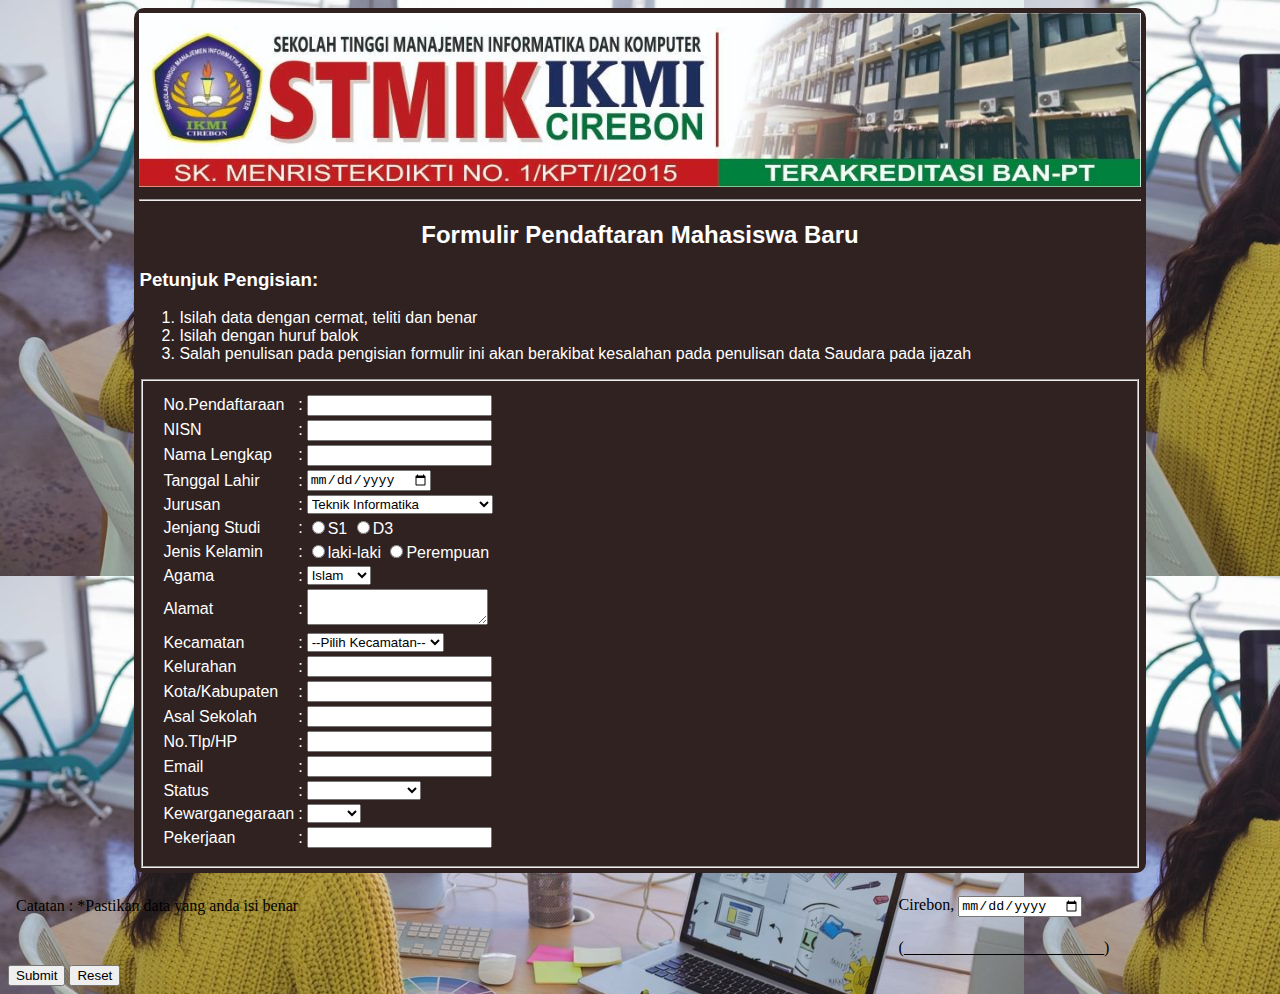
<file: index.html>
<!DOCTYPE html>
<html>
    <head>
        <title>formulir pendaftaraan mahasiswa baru</title>
        <link rel="stylesheet" href="style2.css">
    </head>
    <body>
        <div class="wrap">
        <div class="container">
        <img src="image/kopsurat1.jpg" width="100%">
        <hr>
        <h2 align="center">Formulir Pendaftaran Mahasiswa Baru</h2>
        <h3>Petunjuk Pengisian:</h3>
        <ol>
          <li>Isilah data dengan cermat, teliti dan benar</li>
          <li>Isilah dengan huruf balok</li>
          <li>
            Salah penulisan pada pengisian formulir ini akan berakibat kesalahan
            pada penulisan data Saudara pada ijazah
          </li>
        </ol>
        <form action="" method="">
           <fieldset>
            <table border="0" align="center">
                <tbody><tr>
                    <td>No.Pendaftaraan</td>
                    <td>:</td>
                    <td><input type="text" name=""></td>
                </tr>
                <tr>
                    <td>NISN</td>
                    <td>:</td>
                    <td><input type="NISN"/td>
                </tr>
                <tr> <td>Nama Lengkap</td>
                    <td>:</td>
                    <td><input type="text" name="Nama_Lengkap"></td>
                </tr>
                <tr>
                    <td>Tanggal Lahir</td>
                    <td>:</td>
                    <td><input type="date" name="tanggal_lahir"></td>
                </tr>
                <tr>
                    <td>Jurusan</td>
                    <td>:</td>
                    <td>
                        <select name="Jurusan">
                        <option>Teknik Informatika</option>
                        <option>Rekayasa Perangkat Lunak</option>
                        <option>Manajemen Informatika</option>
                        <option>Sistem Informasi</option>
                        <option>Komputerisasi Akutansi</option>
                    </td>
                </tr>
                <tr>
                    <td>Jenjang Studi</td>
                    <td>:</td>
                    <td>
                        <input type="radio" name="jk" value="S1">S1
                        <input type="radio" name="jk" value="D3">D3
                    </td>
                </tr>
                <tr>
                    <td>Jenis Kelamin</td>
                    <td>:</td>
                    <td>
                        <input type="radio" name="jk" value="laki-laki">laki-laki
                        <input type="radio" name="jk" value="Perempuan">Perempuan
                    </td>
                </tr>
                <tr>
                    <td>Agama</td>
                    <td>:</td>
                    <td>
                        <select name="Agama">
                        <option>Islam</option>
                        <option>Kristen</option>
                        <option>Katolik</option>
                        <option>Hindu</option>
                        <option>Budha</option>
                    </section>
                </td>
                </tr>
                <tr>
                    <td>Alamat</td>
                    <td>:</td>
                    <td><textarea name="alamat"></textarea></td>
                </tr>
                <tr>
                    <td>Kecamatan</td>
                    <td>:</td>
                    <td>
                        <select name="Kecamatan">
                            <option>--Pilih Kecamatan--</option>>
                            <option>Arjawinangun</option>
                            <option>Astanajapura</option>
                            <option>Babakan</option>
                            <option>Beber</option>
                            <option>Ciledug</option>
                            <option>Ciwaringin</option>
                            <option>Depok</option>
                            <option>Dukupuntang</option>
                            <option>Gebang</option>
                            <option>Gegesik</option>
                            <option>Gempol</option>
                            <option>Greged</option>
                            <option>Gunung Jati</option>
                            <option>Jamblang</option>
                            <option>Kaliwedi</option>
                            <option>Kapetakan</option>
                            <option>Karangsembung</option>
                            <option>Karangwareng</option>
                            <option>Kedawung</option>
                            <option>Klangenan</option>
                            <option>Lemah abang</option>
                            <option>Losari</option>
                            <option>Mundu</option>
                            <option>Pabedilan</option>
                            <option>Pabuaran</option>
                            <option>Palimanan</option>
                            <option>Pangenan</option>
                            <option>Panguragan</option>
                            <option>Pasaleman</option>
                            <option>Plered</option>
                            <option>Plumbon</option>
                            <option>Sedong</option>
                            <option>Sumber</option>
                            <option>Suranenggala</option>
                            <option>Susukan</option>
                            <option>Susukan Lebak</option>
                            <option>Talun</option>
                            <option>Tengah Tani</option>
                            <option>Waled</option>
                            <option>Weru</option>
                        </select>
                    </td>
                </tr>
                <tr>
                    <td>Kelurahan</td>
                    <td>:</td>
                    <td><input type="text" name=""></td>
                </tr>
                <tr>
                    <td>Kota/Kabupaten</td>
                    <td>:</td>
                    <td><input type="text" name=""></td>
                </tr>
                <tr>
                    <td>Asal Sekolah</td>
                    <td>:</td>
                    <td><input type="Asal_sekolah"></td>
                </tr>     
                <tr>
                    <td>No.Tlp/HP</td>
                    <td>:</td>
                    <td><input type="No.Tlp/HP"></td>
                </tr>
                <tr>
                    <td>Email</td>
                    <td>:</td>
                    <td><input type="text" name="email"></td>
                </tr>
                <tr>
                    <td>Status</td>
                    <td>:</td>
                    <td>
                        <select name="Status" id="Status">
                            <option></option>
                            <option>Menikah</option>
                            <option>Belum Menikah</option>
                        </select>
                    </td>
                </tr>
                <tr>
                    <td>Kewarganegaraan</td>
                    <td>:</td>
                    <td>
                        <select name="Kewarganegaraan" id="Kewarganegaraan">
                            <option></option>
                            <option>WNI</option>
                            <option>WNA</option>
                        </select>
                    </td>
                </tr>
                <tr>
                    <td>Pekerjaan</td>
                    <td>:</td>
                    <td><input type="text" name=""></td>
                </tr>
            </fiedshet>
    </table>
    </form>
            </div>
            </div>
            <table width="100%">
                <tbody><tr>
                    <td>
                        <p>Catatan : *Pastikan data yang anda isi benar </p>
                    </td>
                    <td>Cirebon, <input type="date" name="tanggal" id="tanggal"></td>
                </tr>
                <tr></tr>
                <tr></tr>
                <tr>
                    <td width="70%"></td>
                    <td>(_________________________)</td>
                </tr>
              </tbody></table>
            </form>
            <input type="Submit" value="Submit">
            <input type="Reset" value="Reset">
    </body>
</html>
</file>
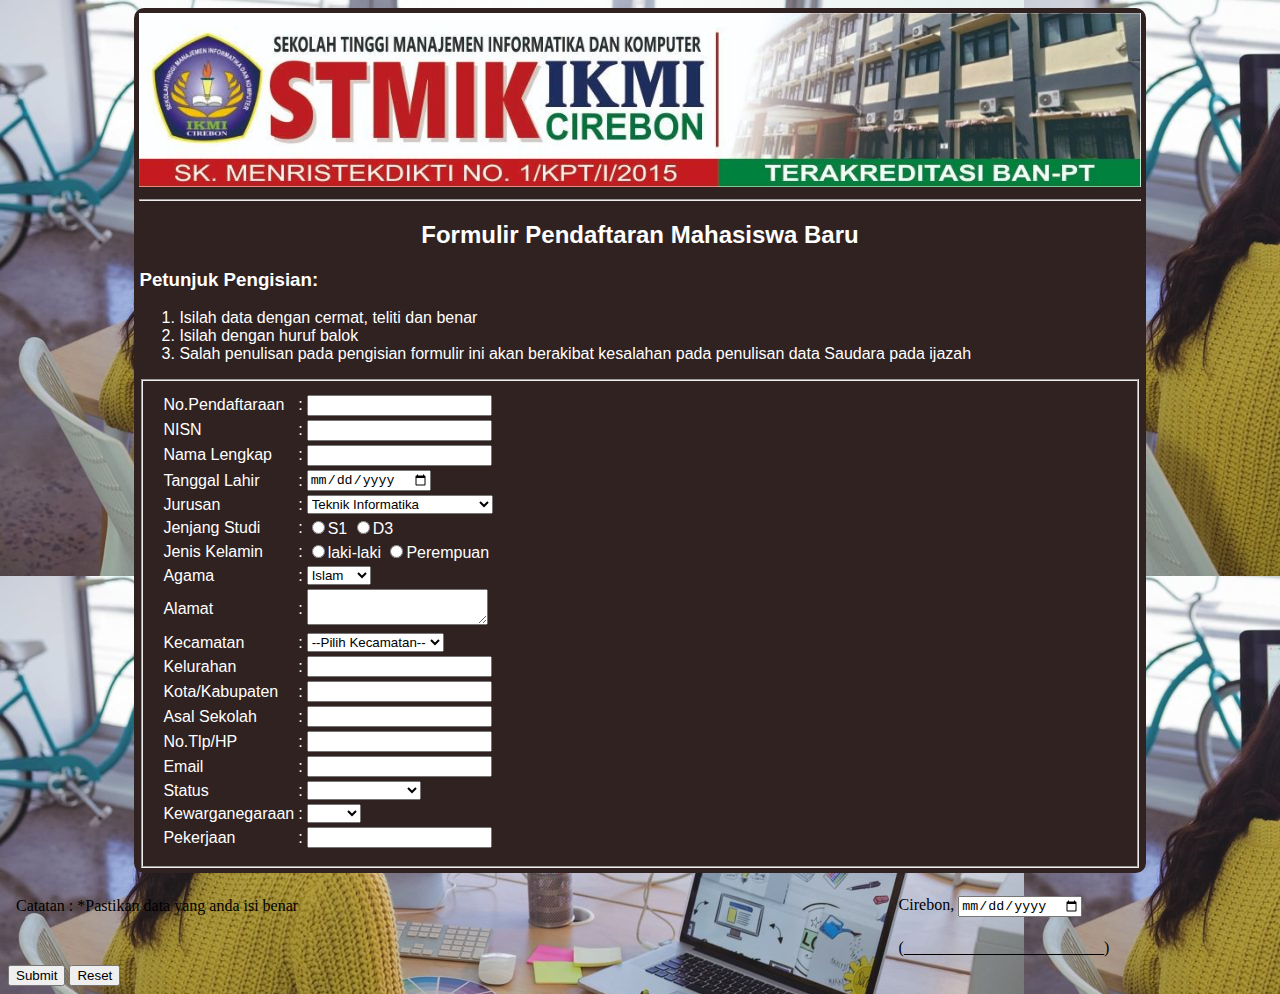
<file: formulir2.html>
<!DOCTYPE html>
<html>
    <head>
        <title>formulir pendaftaraan mahasiswa baru</title>
        <link rel="stylesheet" href="style2.css">
    </head>
    <body>
        <div class="wrap">
        <div class="container">
        <img src="image/kopsurat1.jpg" width="100%">
        <hr>
        <h2 align="center">Formulir Pendaftaran Mahasiswa Baru</h2>
        <h3>Petunjuk Pengisian:</h3>
        <ol>
          <li>Isilah data dengan cermat, teliti dan benar</li>
          <li>Isilah dengan huruf balok</li>
          <li>
            Salah penulisan pada pengisian formulir ini akan berakibat kesalahan
            pada penulisan data Saudara pada ijazah
          </li>
        </ol>
        <form action="" method="">
           <fieldset>
            <table border="0" align="center">
                <tbody><tr>
                    <td>No.Pendaftaraan</td>
                    <td>:</td>
                    <td><input type="text" name=""></td>
                </tr>
                <tr>
                    <td>NISN</td>
                    <td>:</td>
                    <td><input type="NISN"/td>
                </tr>
                <tr> <td>Nama Lengkap</td>
                    <td>:</td>
                    <td><input type="text" name="Nama_Lengkap"></td>
                </tr>
                <tr>
                    <td>Tanggal Lahir</td>
                    <td>:</td>
                    <td><input type="date" name="tanggal_lahir"></td>
                </tr>
                <tr>
                    <td>Jurusan</td>
                    <td>:</td>
                    <td>
                        <select name="Jurusan">
                        <option>Teknik Informatika</option>
                        <option>Rekayasa Perangkat Lunak</option>
                        <option>Manajemen Informatika</option>
                        <option>Sistem Informasi</option>
                        <option>Komputerisasi Akutansi</option>
                    </td>
                </tr>
                <tr>
                    <td>Jenjang Studi</td>
                    <td>:</td>
                    <td>
                        <input type="radio" name="jk" value="S1">S1
                        <input type="radio" name="jk" value="D3">D3
                    </td>
                </tr>
                <tr>
                    <td>Jenis Kelamin</td>
                    <td>:</td>
                    <td>
                        <input type="radio" name="jk" value="laki-laki">laki-laki
                        <input type="radio" name="jk" value="Perempuan">Perempuan
                    </td>
                </tr>
                <tr>
                    <td>Agama</td>
                    <td>:</td>
                    <td>
                        <select name="Agama">
                        <option>Islam</option>
                        <option>Kristen</option>
                        <option>Katolik</option>
                        <option>Hindu</option>
                        <option>Budha</option>
                    </section>
                </td>
                </tr>
                <tr>
                    <td>Alamat</td>
                    <td>:</td>
                    <td><textarea name="alamat"></textarea></td>
                </tr>
                <tr>
                    <td>Kecamatan</td>
                    <td>:</td>
                    <td>
                        <select name="Kecamatan">
                            <option>--Pilih Kecamatan--</option>>
                            <option>Arjawinangun</option>
                            <option>Astanajapura</option>
                            <option>Babakan</option>
                            <option>Beber</option>
                            <option>Ciledug</option>
                            <option>Ciwaringin</option>
                            <option>Depok</option>
                            <option>Dukupuntang</option>
                            <option>Gebang</option>
                            <option>Gegesik</option>
                            <option>Gempol</option>
                            <option>Greged</option>
                            <option>Gunung Jati</option>
                            <option>Jamblang</option>
                            <option>Kaliwedi</option>
                            <option>Kapetakan</option>
                            <option>Karangsembung</option>
                            <option>Karangwareng</option>
                            <option>Kedawung</option>
                            <option>Klangenan</option>
                            <option>Lemah abang</option>
                            <option>Losari</option>
                            <option>Mundu</option>
                            <option>Pabedilan</option>
                            <option>Pabuaran</option>
                            <option>Palimanan</option>
                            <option>Pangenan</option>
                            <option>Panguragan</option>
                            <option>Pasaleman</option>
                            <option>Plered</option>
                            <option>Plumbon</option>
                            <option>Sedong</option>
                            <option>Sumber</option>
                            <option>Suranenggala</option>
                            <option>Susukan</option>
                            <option>Susukan Lebak</option>
                            <option>Talun</option>
                            <option>Tengah Tani</option>
                            <option>Waled</option>
                            <option>Weru</option>
                        </select>
                    </td>
                </tr>
                <tr>
                    <td>Kelurahan</td>
                    <td>:</td>
                    <td><input type="text" name=""></td>
                </tr>
                <tr>
                    <td>Kota/Kabupaten</td>
                    <td>:</td>
                    <td><input type="text" name=""></td>
                </tr>
                <tr>
                    <td>Asal Sekolah</td>
                    <td>:</td>
                    <td><input type="Asal_sekolah"></td>
                </tr>     
                <tr>
                    <td>No.Tlp/HP</td>
                    <td>:</td>
                    <td><input type="No.Tlp/HP"></td>
                </tr>
                <tr>
                    <td>Email</td>
                    <td>:</td>
                    <td><input type="text" name="email"></td>
                </tr>
                <tr>
                    <td>Status</td>
                    <td>:</td>
                    <td>
                        <select name="Status" id="Status">
                            <option></option>
                            <option>Menikah</option>
                            <option>Belum Menikah</option>
                        </select>
                    </td>
                </tr>
                <tr>
                    <td>Kewarganegaraan</td>
                    <td>:</td>
                    <td>
                        <select name="Kewarganegaraan" id="Kewarganegaraan">
                            <option></option>
                            <option>WNI</option>
                            <option>WNA</option>
                        </select>
                    </td>
                </tr>
                <tr>
                    <td>Pekerjaan</td>
                    <td>:</td>
                    <td><input type="text" name=""></td>
                </tr>
            </fiedshet>
    </table>
    </form>
            </div>
            </div>
            <table width="100%">
                <tbody><tr>
                    <td>
                        <p>Catatan : *Pastikan data yang anda isi benar </p>
                    </td>
                    <td>Cirebon, <input type="date" name="tanggal" id="tanggal"></td>
                </tr>
                <tr></tr>
                <tr></tr>
                <tr>
                    <td width="70%"></td>
                    <td>(_________________________)</td>
                </tr>
              </tbody></table>
            </form>
            <input type="Submit" value="Submit">
            <input type="Reset" value="Reset">
    </body>
</html>
</file>
<file: style2.css>
body{
    
    background-image: url(image/wanita02.jpg);
}
.wrap{
    width: 80%;
    margin: auto;
    color: white;
    border-radius: 10px;
    font-family: sans-serif;
    background-color: rgb(49, 34, 34);
}
.container{
    padding: 5px;
}
table{
    margin: 5px;
}
button{
    width: 50px;
    font-family: sans-serif;
    height: 30px;
    background-color: white;
    border-radius: 7px;
}
</file>
